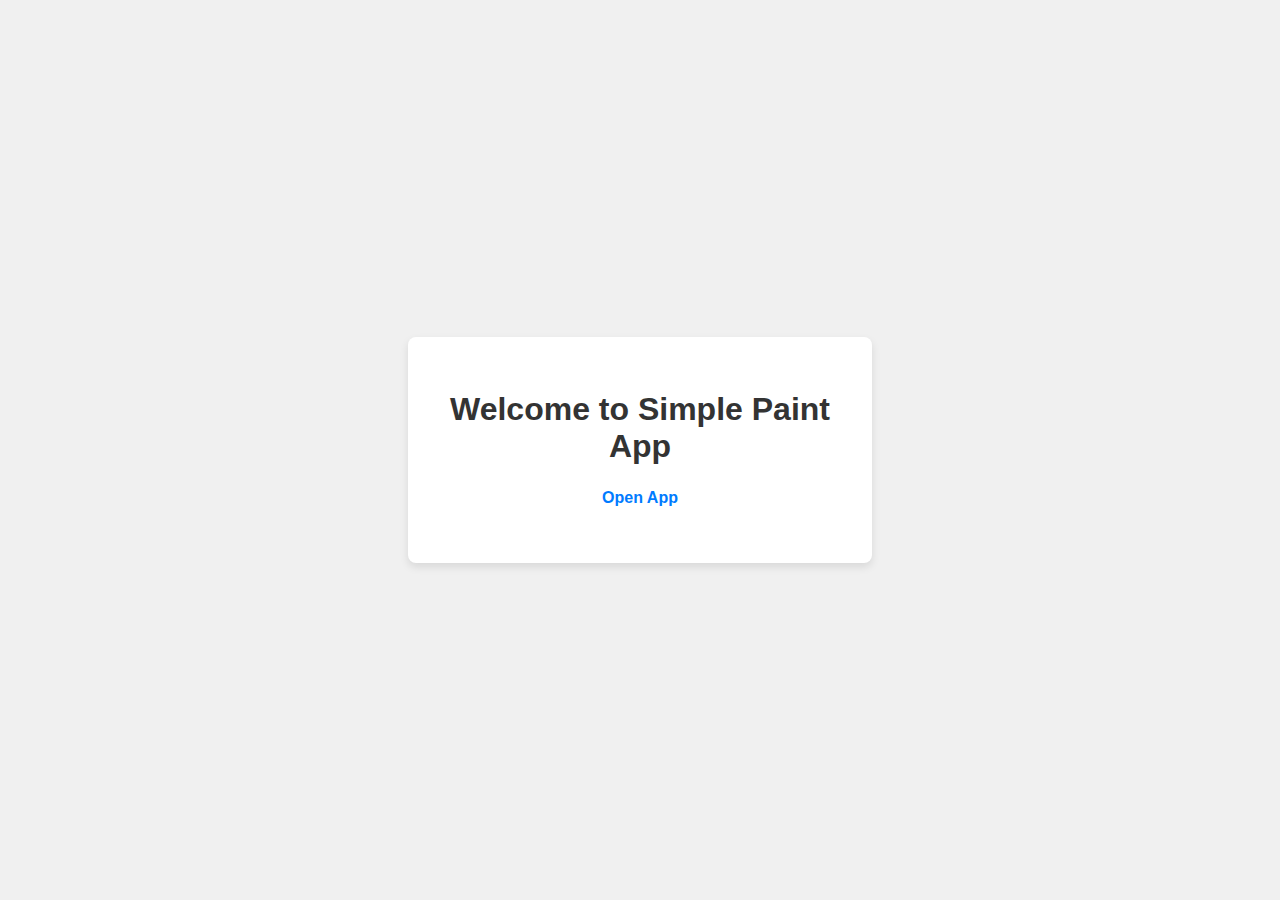
<file: index.html>
<!DOCTYPE html>
<html lang="en">
<head>
    <meta charset="UTF-8">
    <meta name="viewport" content="width=device-width, initial-scale=1.0">
    <title>Simple Paint App</title>
    <style>
        body {
            font-family: Arial, sans-serif;
            background-color: #f0f0f0;
            color: #333;
            margin: 0;
            padding: 0;
            display: flex;
            justify-content: center;
            align-items: center;
            height: 100vh;
        }
        .container {
            background-color: #fff;
            padding: 2rem;
            border-radius: 8px;
            box-shadow: 0 4px 8px rgba(0, 0, 0, 0.1);
            text-align: center;
            width: 90%;
            max-width: 400px;
        }
        h1 {
            font-size: 2rem;
            margin-bottom: 1rem;
        }
        ul {
            list-style-type: none;
            padding: 0;
        }
        li {
            margin: 1rem 0;
        }
        a {
            text-decoration: none;
            color: #007BFF;
            font-weight: bold;
            padding: 0.5rem 1rem;
            border-radius: 4px;
            transition: background-color 0.3s, color 0.3s;
            display: block;
        }
        a:hover {
            background-color: #007BFF;
            color: #fff;
        }

        /* Responsive Styles */
        @media (max-width: 600px) {
            body {
                padding: 1rem;
            }
            .container {
                padding: 1rem;
            }
            h1 {
                font-size: 1.5rem;
            }
            a {
                padding: 0.5rem;
            }
        }
    </style>
</head>
<body>
    <div class="container">
        <h1>Welcome to Simple Paint App</h1>
        <ul>
            <li><a href="module-1/index.html">Open App</a></li>
        </ul>
    </div>
</body>
</html>
</file>
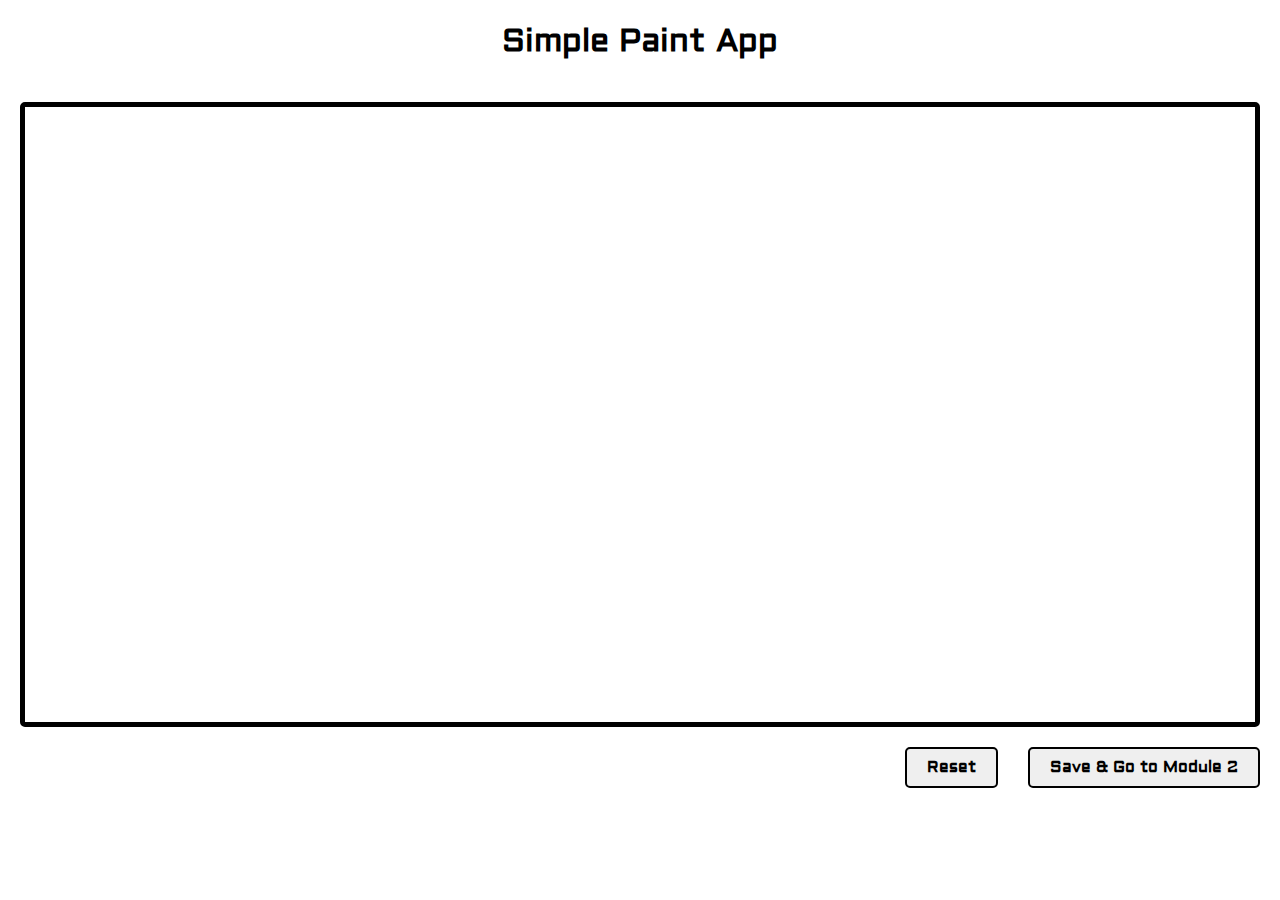
<file: Module-1/index.html>
<!DOCTYPE html>
<html lang="en">
  <head>
    <meta charset="UTF-8" />
    <meta name="viewport" content="width=device-width, initial-scale=1.0" />
    <link rel="preconnect" href="https://fonts.googleapis.com" />
    <link rel="preconnect" href="https://fonts.gstatic.com" crossorigin />
    <link
      href="https://fonts.googleapis.com/css2?family=Aldrich&display=swap"
      rel="stylesheet"
    />
    <title>Simple Paint App Module-1</title>
    <link rel="stylesheet" href="styles.css" />
  </head>
  <body>
    <header>
      <h1>Simple Paint App</h1>
    </header>
    <section id="canva-section">
      <canvas id="canva"></canvas>
    </section>
    <section class="reset-btn">
      <button id="reset" onclick="window.location.href ='index.html'">
        Reset
      </button>
      <button onclick="saveAndNavigate()">Save & Go to Module 2</button>
    </section>
    <script src="app.js"></script>
    <script>
      window.saveAndNavigate = function () {
        localStorage.setItem("circles", JSON.stringify(circles));
        window.location.href = "../Module-2/page.html";
      };
    </script>
  </body>
</html>
</file>
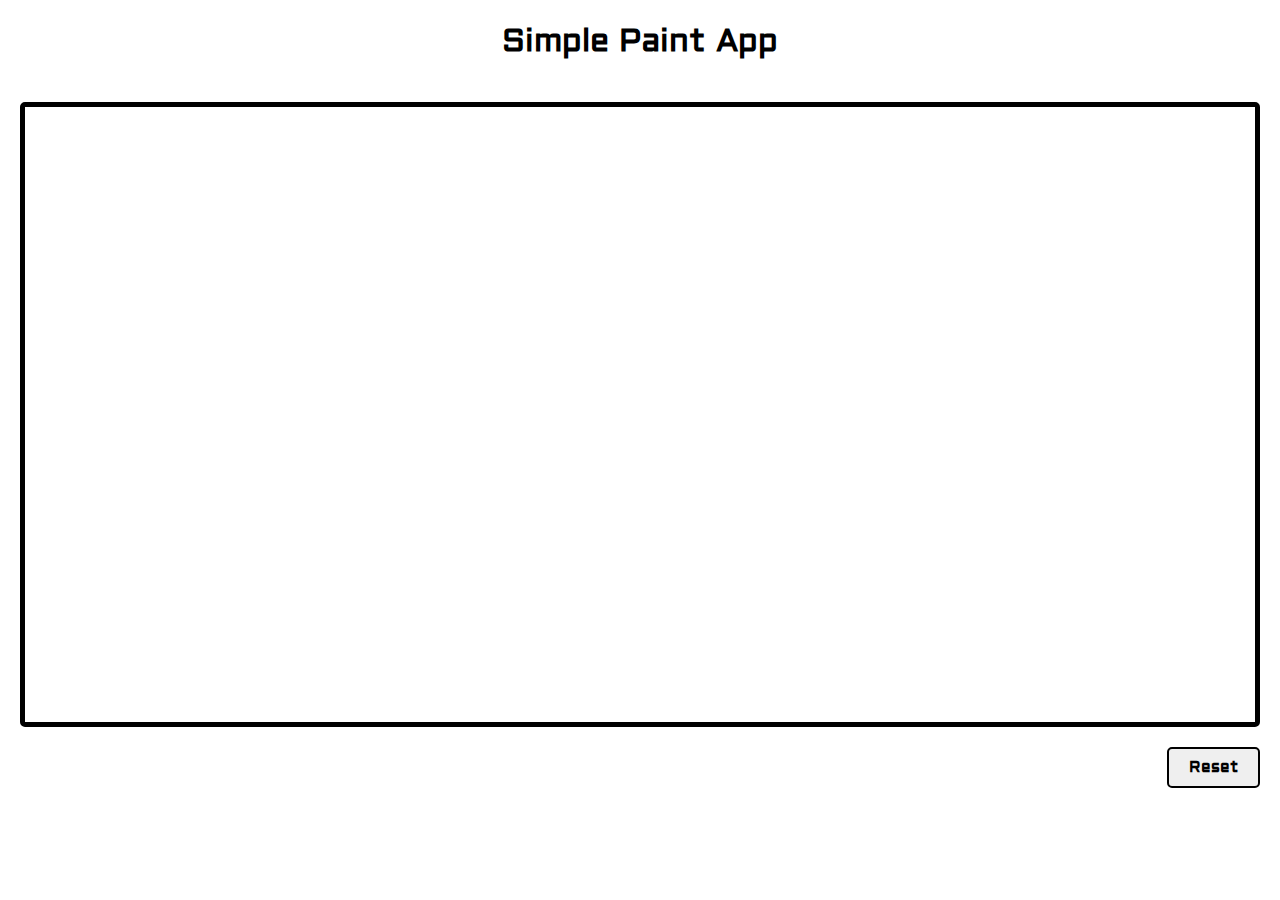
<file: Module-2/page.html>
<!DOCTYPE html>
<html lang="en">
  <head>
    <meta charset="UTF-8" />
    <meta name="viewport" content="width=device-width, initial-scale=1.0" />
    <link rel="preconnect" href="https://fonts.googleapis.com" />
    <link rel="preconnect" href="https://fonts.gstatic.com" crossorigin />
    <link
      href="https://fonts.googleapis.com/css2?family=Aldrich&display=swap"
      rel="stylesheet"
    />
    <title>Simple Paint App Module-2</title>
    <link rel="stylesheet" href="style.css" />
  </head>
  <body>
    <header>
      <h1>Simple Paint App</h1>
    </header>
    <section id="canva-section">
      <canvas id="canva"></canvas>
      <div id="message"></div>
    </section>
    <section class="reset-btn">
      <button onclick="window.location.href ='../Module-1/index.html'">
        Reset
      </button>
    </section>
    <script src="script.js"></script>
  </body>
</html>
</file>
<file: Module-1/styles.css>
body,
html {
  margin: 0;
  padding: 0;
  height: 100%;
  font-family: "Aldrich", sans-serif;
  font-weight: 400;
  font-style: normal;
}

header {
  background-color: #ffffff;
  padding: 20px;
  text-align: center;
}

h1 {
  margin: 0;
}

#canva-section {
  margin: 20px;
  height: calc(
    75vh - 60px
  ); 
  width: calc(100% - 50px); /* Width of viewport minus some margin */
  background-color: #eee;
  display: flex;
  justify-content: center;
  align-items: center;
  border: 5px solid black;
  border-radius: 5px;
}

#canva {
  width: 100%;
  height: 100%;
  background-color: #fff; /* Fallback color if canvas isn't supported */
}

.reset-btn {
  display: flex;
  justify-content: flex-end;
  align-items: flex-end;
  margin: 20px;
}

.reset-btn button {
  padding: 8px 20px;
  font-size: 1rem;
  border-radius: 5px;
  font-weight: 600;
  border: 2px solid black;
  font-family: "Aldrich", sans-serif;
}

.reset-btn button:hover {
  color: white;
  background-color: black;
}

.reset-btn #reset {
  margin-right: 30px;
}
</file>
<file: Module-2/style.css>
body,
html {
  margin: 0;
  padding: 0;
  height: 100%;
  font-family: "Aldrich", sans-serif;
  font-weight: 400;
  font-style: normal;
}

header {
  background-color: #ffffff;
  padding: 20px;
  text-align: center;
}

h1 {
  margin: 0;
}

#canva-section {
  position: relative;
  margin: 20px;
  height: calc(
    75vh - 60px
  ); 
  width: calc(100% - 50px); /* Width of viewport minus some margin */
  background-color: #eee;
  display: flex;
  justify-content: center;
  align-items: center;
  border: 5px solid black;
  border-radius: 5px;
}

#canva {
  width: 100%;
  height: 100%;
  background-color: #fff; /* Fallback color if canvas is not supported */
}

#message {
  position: absolute;
  top: 50%;
  left: 50%;
  transform: translate(-50%, -50%);
  font-size: 2.5rem;
  font-weight: bolder;
  color: rgb(252, 46, 46);
  text-align: center;
  display: none;
  background-color: rgba(255, 255, 255, 0.8);
  padding: 10px;
  border-radius: 5px;
  background-color: #000000;
}

.reset-btn {
  display: flex;
  justify-content: flex-end;
  align-items: flex-end;
  margin: 20px;
}

.reset-btn button {
  padding: 8px 20px;
  font-size: 1rem;
  border-radius: 5px;
  font-weight: 600;
  border: 2px solid black;
  font-family: "Aldrich", sans-serif;
}

.reset-btn button:hover {
  color: white;
  background-color: black;
}
</file>
